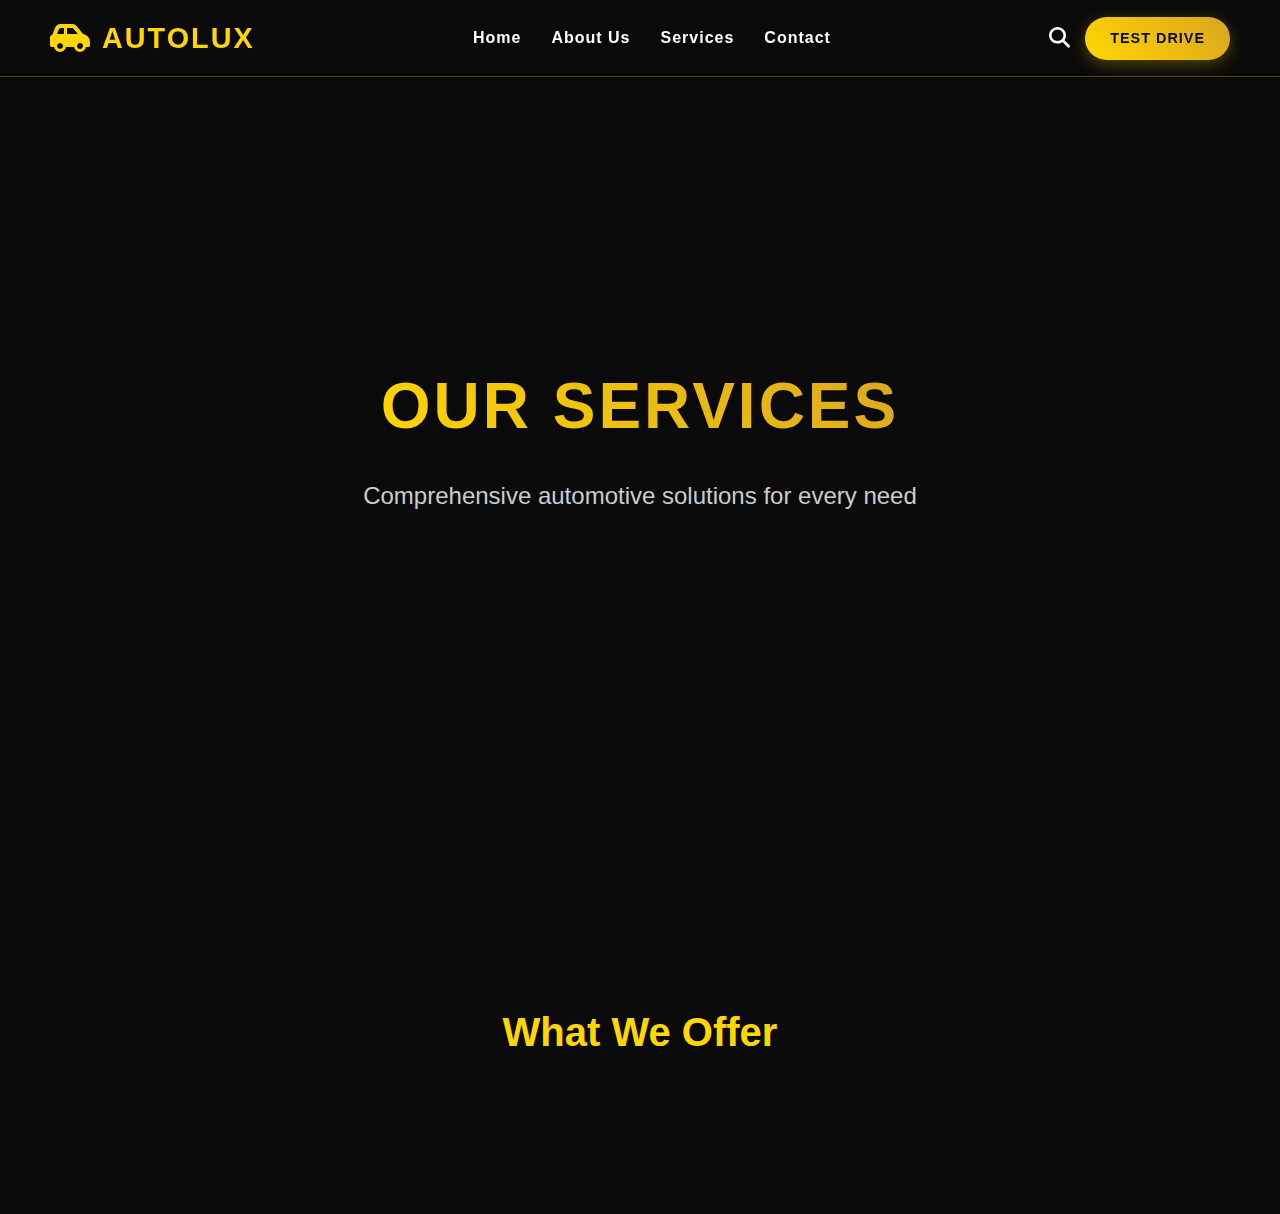
<file: services.html>
<!DOCTYPE html>
<html lang="en">
<head>
    <meta charset="UTF-8">
    <meta name="viewport" content="width=device-width, initial-scale=1.0">
    <title>Services - AutoLux</title>
    <link rel="stylesheet" href="css/styles.css">
    <link rel="stylesheet" href="https://cdnjs.cloudflare.com/ajax/libs/font-awesome/6.4.0/css/all.min.css">
</head>
<body>
    <!-- Navbar -->
    <nav class="navbar" id="navbar">
        <div class="navbar-container">
            <a href="index.html" class="logo">
                <i class="fas fa-car-side"></i>
                AutoLux
            </a>
            
            <ul class="nav-menu" id="nav-menu">
                <li class="nav-item">
                    <a href="index.html" class="nav-link">Home</a>
                </li>
                <li class="nav-item">
                    <a href="about.html" class="nav-link">About Us</a>
                </li>
                <li class="nav-item">
                    <a href="services.html" class="nav-link">Services</a>
                </li>
                <li class="nav-item">
                    <a href="contact.html" class="nav-link">Contact</a>
                </li>
            </ul>
            
            <div class="nav-cta">
                <div class="search-icon">
                    <i class="fas fa-search"></i>
                </div>
                <a href="#" class="cta-button">Test Drive</a>
            </div>
            
            <div class="hamburger" id="hamburger">
                <span></span>
                <span></span>
                <span></span>
            </div>
        </div>
    </nav>

    <!-- Hero Section -->
    <section class="hero services-hero">
        <div class="hero-content">
            <h1>Our Services</h1>
            <p>Comprehensive automotive solutions for every need</p>
        </div>
    </section>

    <!-- Services Overview -->
    <section class="services-overview">
        <div class="container">
            <h2>What We Offer</h2>
            <div class="services
</file>
<file: css/styles.css>
/* ===== VARIABLES ===== */
:root {
    --gold: #FFD700;
    --dark-gold: #DAA520;
    --black: #0A0A0A;
    --white: #FFFFFF;
    --gray: #1A1A1A;
    --light-gray: #2A2A2A;
    --accent: #FF6B6B;
}

/* ===== GLOBAL STYLES ===== */
* {
    margin: 0;
    padding: 0;
    box-sizing: border-box;
    font-family: 'Arial', sans-serif;
}

body {
    background-color: var(--black);
    color: var(--white);
    line-height: 1.6;
    overflow-x: hidden;
}

.container {
    max-width: 1200px;
    margin: 0 auto;
    padding: 0 20px;
}

/* ===== NAVBAR ===== */
.navbar {
    position: fixed;
    top: 0;
    left: 0;
    width: 100%;
    padding: 15px 50px;
    background: rgba(10, 10, 10, 0.85);
    backdrop-filter: blur(10px);
    -webkit-backdrop-filter: blur(10px);
    border-bottom: 1px solid rgba(255, 215, 0, 0.3);
    z-index: 1000;
    transition: all 0.3s ease;
}

.navbar-container {
    display: flex;
    justify-content: space-between;
    align-items: center;
    max-width: 1400px;
    margin: 0 auto;
}

.logo {
    display: flex;
    align-items: center;
    font-size: 1.8rem;
    font-weight: bold;
    color: var(--gold);
    text-decoration: none;
    letter-spacing: 2px;
    text-transform: uppercase;
    transition: all 0.3s ease;
}

.logo i {
    margin-right: 10px;
    font-size: 2rem;
    color: var(--gold);
}

.logo:hover {
    transform: scale(1.05);
    text-shadow: 0 0 10px var(--gold);
}

.nav-menu {
    display: flex;
    list-style: none;
    gap: 30px;
}

.nav-item {
    position: relative;
}

.nav-link {
    color: var(--white);
    text-decoration: none;
    font-weight: 600;
    font-size: 1rem;
    letter-spacing: 1px;
    transition: all 0.3s ease;
    display: flex;
    align-items: center;
    padding: 8px 0;
}

.nav-link:hover {
    color: var(--gold);
}

.nav-link::after {
    content: '';
    position: absolute;
    bottom: 0;
    left: 0;
    width: 0;
    height: 2px;
    background: linear-gradient(90deg, var(--gold), var(--dark-gold));
    transition: width 0.3s ease;
}

.nav-link:hover::after {
    width: 100%;
}

.nav-cta {
    display: flex;
    align-items: center;
    gap: 15px;
}

.cta-button {
    padding: 10px 25px;
    background: linear-gradient(45deg, var(--gold), var(--dark-gold));
    color: var(--black);
    text-decoration: none;
    font-weight: bold;
    border-radius: 30px;
    text-transform: uppercase;
    letter-spacing: 1px;
    font-size: 0.9rem;
    transition: all 0.3s ease;
    position: relative;
    overflow: hidden;
    box-shadow: 0 4px 15px rgba(255, 215, 0, 0.3);
}

.cta-button:hover {
    transform: translateY(-3px);
    box-shadow: 0 6px 20px rgba(255, 215, 0, 0.4);
}

.cta-button.secondary {
    background: transparent;
    color: var(--gold);
    border: 2px solid var(--gold);
}

.cta-button.secondary:hover {
    background: var(--gold);
    color: var(--black);
}

.search-icon {
    color: var(--white);
    font-size: 1.3rem;
    cursor: pointer;
    transition: all 0.3s ease;
}

.search-icon:hover {
    color: var(--gold);
    transform: scale(1.1);
}

.hamburger {
    display: none;
    flex-direction: column;
    cursor: pointer;
}

.hamburger span {
    width: 25px;
    height: 3px;
    background: var(--gold);
    margin: 3px 0;
    transition: 0.3s;
}

.navbar.scrolled {
    padding: 10px 50px;
    background: rgba(10, 10, 10, 0.95);
    box-shadow: 0 5px 20px rgba(0, 0, 0, 0.3);
}

/* ===== HERO SECTION ===== */
.hero {
    height: 100vh;
    display: flex;
    align-items: center;
    justify-content: center;
    position: relative;
    overflow: hidden;
    background: linear-gradient(rgba(10, 10, 10, 0.7), rgba(10, 10, 10, 0.7)), url('https://images.unsplash.com/photo-1552519507-da3b142c6e3d?ixlib=rb-4.0.3&auto=format&fit=crop&w=1920&q=80') center/cover no-repeat;
}

.sedan-hero {
    background: linear-gradient(rgba(10, 10, 10, 0.7), rgba(10, 10, 10, 0.7)), url('https://images.unsplash.com/photo-1553440569-bcc63803a29d?ixlib=rb-4.0.3&auto=format&fit=crop&w=1920&q=80') center/cover no-repeat;
}

.suv-hero {
    background: linear-gradient(rgba(10, 10, 10, 0.7), rgba(10, 10, 10, 0.7)), url('https://images.unsplash.com/photo-1558618047-3c8c76ca7d13?ixlib=rb-4.0.3&auto=format&fit=crop&w=1920&q=80') center/cover no-repeat;
}

.sports-hero {
    background: linear-gradient(rgba(10, 10, 10, 0.7), rgba(10, 10, 10, 0.7)), url('https://images.unsplash.com/photo-1583121274602-3e2820c69888?ixlib=rb-4.0.3&auto=format&fit=crop&w=1920&q=80') center/cover no-repeat;
}

.electric-hero {
    background: linear-gradient(rgba(10, 10, 10, 0.7), rgba(10, 10, 10, 0.7)), url('https://images.unsplash.com/photo-1560914939-aa04625c7c57?ixlib=rb-4.0.3&auto=format&fit=crop&w=1920&q=80') center/cover no-repeat;
}

.about-hero {
    background: linear-gradient(rgba(10, 10, 10, 0.7), rgba(10, 10, 10, 0.7)), url('https://images.unsplash.com/photo-1558618047-3c8c76ca7d13?ixlib=rb-4.0.3&auto=format&fit=crop&w=1920&q=80') center/cover no-repeat;
}

.services-hero {
    background: linear-gradient(rgba(10, 10, 10, 0.7), rgba(10, 10, 10, 0.7)), url('https://images.unsplash.com/photo-1558618047-3c8c76ca7d13?ixlib=rb-4.0.3&auto=format&fit=crop&w=1920&q=80') center/cover no-repeat;
}

.contact-hero {
    background: linear-gradient(rgba(10, 10, 10, 0.7), rgba(10, 10, 10, 0.7)), url('https://images.unsplash.com/photo-1558618047-3c8c76ca7d13?ixlib=rb-4.0.3&auto=format&fit=crop&w=1920&q=80') center/cover no-repeat;
}

.hero-content {
    text-align: center;
    z-index: 2;
    max-width: 800px;
    padding: 0 20px;
}

.hero h1 {
    font-size: 4rem;
    text-transform: uppercase;
    letter-spacing: 3px;
    margin-bottom: 20px;
    background: linear-gradient(45deg, var(--gold), var(--dark-gold));
    -webkit-background-clip: text;
    -webkit-text-fill-color: transparent;
    animation: glow 2s ease-in-out infinite alternate;
}

@keyframes glow {
    from { text-shadow: 0 0 10px var(--gold); }
    to { text-shadow: 0 0 20px var(--gold), 0 0 30px var(--dark-gold); }
}

.hero p {
    font-size: 1.5rem;
    margin-bottom: 30px;
    color: #ccc;
}

.hero-buttons {
    display: flex;
    gap: 20px;
    justify-content: center;
    flex-wrap: wrap;
}

/* ===== CATEGORY SHOWCASE ===== */
.category-showcase {
    padding: 100px 0;
    background: var(--gray);
}

.category-showcase h2 {
    text-align: center;
    font-size: 2.5rem;
    margin-bottom: 50px;
    color: var(--gold);
}

.category-grid {
    display: grid;
    grid-template-columns: repeat(auto-fit, minmax(250px, 1fr));
    gap: 30px;
}

.category-card {
    background: rgba(26, 26, 26, 0.8);
    border: 1px solid rgba(255, 215, 0, 0.3);
    border-radius: 10px;
    padding: 40px 30px;
    text-align: center;
    transition: all 0.3s ease;
}

.category-card:hover {
    transform: translateY(-10px);
    box-shadow: 0 10px 30px rgba(255, 215, 0, 0.2);
    border-color: var(--gold);
}

.category-icon {
    font-size: 3rem;
    color: var(--gold);
    margin-bottom: 20px;
}

.category-card h3 {
    font-size: 1.5rem;
    margin-bottom: 15px;
    color: var(--white);
}

.category-card p {
    color: #ccc;
    margin-bottom: 20px;
}

.category-link {
    color: var(--gold);
    text-decoration: none;
    font-weight: bold;
    display: inline-flex;
    align-items: center;
    transition: all 0.3s ease;
}

.category-link:hover {
    color: var(--dark-gold);
}

.category-link i {
    margin-left: 5px;
    transition: transform 0.3s ease;
}

.category-link:hover i {
    transform: translateX(5px);
}

/* ===== VEHICLE COLLECTION ===== */
.vehicle-collection {
    padding: 100px 0;
}

.vehicle-collection h2 {
    text-align: center;
    font-size: 2.5rem;
    margin-bottom: 50px;
    color: var(--gold);
}

.vehicle-grid {
    display: grid;
    grid-template-columns: repeat(auto-fit, minmax(300px, 1fr));
    gap: 40px;
}

.vehicle-card {
    background: var(--gray);
    border-radius: 10px;
    overflow: hidden;
    transition: all 0.3s ease;
    box-shadow: 0 5px 15px rgba(0, 0, 0, 0.3);
}

.vehicle-card:hover {
    transform: translateY(-10px);
    box-shadow: 0 15px 30px rgba(0, 0, 0, 0.5);
}

.vehicle-image {
    height: 280px;
    overflow: hidden;
}

.vehicle-image img {
    width: 100%;
    height: 100%;
    object-fit: cover;
    transition: transform 0.5s ease;
}

.vehicle-card:hover .vehicle-image img {
    transform: scale(1.1);
}

.vehicle-info {
    padding: 25px;
}

.vehicle-info h3 {
    font-size: 1.5rem;
    margin-bottom: 10px;
    color: var(--gold);
}

.vehicle-info p {
    color: #ccc;
    margin-bottom: 20px;
}

.vehicle-specs {
    display: flex;
    gap: 15px;
    margin-bottom: 20px;
    flex-wrap: wrap;
}

.vehicle-specs span {
    background: rgba(255, 215, 0, 0.1);
    color: var(--gold);
    padding: 5px 10px;
    border-radius: 20px;
    font-size: 0.9rem;
    display: flex;
    align-items: center;
}

.vehicle-specs i {
    margin-right: 5px;
}

.vehicle-price {
    font-size: 1.2rem;
    font-weight: bold;
    color: var(--white);
    margin-bottom: 20px;
}

/* ===== FEATURES SECTION ===== */
.features {
    padding: 100px 0;
    background: var(--gray);
}

.features h2 {
    text-align: center;
    font-size: 2.5rem;
    margin-bottom: 50px;
    color: var(--gold);
}

.features-grid {
    display: grid;
    grid-template-columns: repeat(auto-fit, minmax(250px, 1fr));
    gap: 30px;
}

.feature {
    background: rgba(26, 26, 26, 0.8);
    border: 1px solid rgba(255, 215, 0, 0.3);
    border-radius: 10px;
    padding: 30px;
    text-align: center;
    transition: all 0.3s ease;
}

.feature:hover {
    transform: translateY(-10px);
    box-shadow: 0 10px 30px rgba(255, 215, 0, 0.2);
    border-color: var(--gold);
}

.feature i {
    font-size: 2.5rem;
    color: var(--gold);
    margin-bottom: 20px;
}

.feature h3 {
    font-size: 1.3rem;
    margin-bottom: 15px;
    color: var(--white);
}

.feature p {
    color: #ccc;
}

/* ===== CAPABILITIES SECTION ===== */
.capabilities {
    padding: 100px 0;
}

.capabilities h2 {
    text-align: center;
    font-size: 2.5rem;
    margin-bottom: 50px;
    color: var(--gold);
}

.capabilities-grid {
    display: grid;
    grid-template-columns: repeat(auto-fit, minmax(250px, 1fr));
    gap: 30px;
}

.capability {
    background: var(--gray);
    border-radius: 10px;
    padding: 30px;
    text-align: center;
    transition: all 0.3s ease;
}

.capability:hover {
    transform: translateY(-10px);
    box-shadow: 0 10px 30px rgba(255, 215, 0, 0.2);
}

.capability i {
    font-size: 2.5rem;
    color: var(--gold);
    margin-bottom: 20px;
}

.capability h3 {
    font-size: 1.3rem;
    margin-bottom: 15px;
    color: var(--white);
}

.capability p {
    color: #ccc;
}

/* ===== PERFORMANCE SECTION ===== */
.performance {
    padding: 100px 0;
    background: var(--gray);
}

.performance h2 {
    text-align: center;
    font-size: 2.5rem;
    margin-bottom: 50px;
    color: var(--gold);
}

.performance-grid {
    display: grid;
    grid-template-columns: repeat(auto-fit, minmax(200px, 1fr));
    gap: 30px;
}

.metric {
    background: rgba(26, 26, 26, 0.8);
    border: 1px solid rgba(255, 215, 0, 0.3);
    border-radius: 10px;
    padding: 30px;
    text-align: center;
    transition: all 0.3s ease;
}

.metric:hover {
    transform: translateY(-10px);
    box-shadow: 0 10px 30px rgba(255, 215, 0, 0.2);
    border-color: var(--gold);
}

.metric-value {
    font-size: 2.5rem;
    font-weight: bold;
    color: var(--gold);
    margin-bottom: 10px;
}

.metric-value span {
    font-size: 1.5rem;
    color: var(--white);
}

.metric-label {
    color: #ccc;
    text-transform: uppercase;
    letter-spacing: 1px;
}

/* ===== CHARGING NETWORK ===== */
.charging-network {
    padding: 100px 0;
}

.charging-network h2 {
    text-align: center;
    font-size: 2.5rem;
    margin-bottom: 50px;
    color: var(--gold);
}

.network-map {
    background: var(--gray);
    border-radius: 10px;
    overflow: hidden;
    box-shadow: 0 5px 15px rgba(0, 0, 0, 0.3);
}

.map-placeholder {
    height: 400px;
    display: flex;
    flex-direction: column;
    justify-content: center;
    align-items: center;
    background: rgba(26, 26, 26, 0.8);
}

.map-placeholder i {
    font-size: 4rem;
    color: var(--gold);
    margin-bottom: 20px;
}

.map-placeholder p {
    color: #ccc;
    font-size: 1.2rem;
}

.network-stats {
    display: grid;
    grid-template-columns: repeat(auto-fit, minmax(200px, 1fr));
    gap: 0;
}

.stat {
    background: rgba(26, 26, 26, 0.8);
    padding: 30px;
    text-align: center;
    border-top: 1px solid rgba(255, 215, 0, 0.3);
}

.stat:not(:last-child) {
    border-right: 1px solid rgba(255, 215, 0, 0.3);
}

.stat i {
    font-size: 2rem;
    color: var(--gold);
    margin-bottom: 15px;
}

.stat-value {
    font-size: 2rem;
    font-weight: bold;
    color: var(--white);
    margin-bottom: 10px;
}

.stat-label {
    color: #ccc;
}

/* ===== ABOUT PAGE STYLES ===== */
.about-content {
    padding: 100px 0;
}

.about-grid {
    display: grid;
    grid-template-columns: 1fr 1fr;
    gap: 50px;
    align-items: center;
}

.about-text h2 {
    font-size: 2.5rem;
    color: var(--gold);
    margin-bottom: 30px;
}

.about-text p {
    color: #ccc;
    margin-bottom: 20px;
    line-height: 1.8;
}

.about-image img {
    width: 100%;
    border-radius: 10px;
    box-shadow: 0 10px 30px rgba(0, 0, 0, 0.5);
}

/* ===== MISSION & VISION ===== */
.mission-vision {
    padding: 100px 0;
    background: var(--gray);
}

.mv-grid {
    display: grid;
    grid-template-columns: 1fr 1fr;
    gap: 40px;
}

.mv-card {
    background: rgba(26, 26, 26, 0.8);
    border: 1px solid rgba(255, 215, 0, 0.3);
    border-radius: 10px;
    padding: 40px;
    text-align: center;
    transition: all 0.3s ease;
}

.mv-card:hover {
    transform: translateY(-10px);
    box-shadow: 0 10px 30px rgba(255, 215, 0, 0.2);
    border-color: var(--gold);
}

.mv-icon {
    font-size: 3rem;
    color: var(--gold);
    margin-bottom: 20px;
}

.mv-card h3 {
    font-size: 1.5rem;
    margin-bottom: 15px;
    color: var(--white);
}

.mv-card p {
    color: #ccc;
    line-height: 1.6;
}

/* ===== VALUES ===== */
.values {
    padding: 100px 0;
}

.values h2 {
    text-align: center;
    font-size: 2.5rem;
    margin-bottom: 50px;
    color: var(--gold);
}

.values-grid {
    display: grid;
    grid-template-columns: repeat(auto-fit, minmax(250px, 1fr));
    gap: 30px;
}

.value {
    background: var(--gray);
    border-radius: 10px;
    padding: 30px;
    text-align: center;
    transition: all 0.3s ease;
}

.value:hover {
    transform: translateY(-10px);
    box-shadow: 0 10px 30px rgba(255, 215, 0, 0.2);
}

.value i {
    font-size: 2.5rem;
    color: var(--gold);
    margin-bottom: 20px;
}

.value h3 {
    font-size: 1.3rem;
    margin-bottom: 15px;
    color: var(--white);
}

.value p {
    color: #ccc;
}

/* ===== TEAM ===== */
.team {
    padding: 100px 0;
    background: var(--gray);
}

.team h2 {
    text-align: center;
    font-size: 2.5rem;
    margin-bottom: 50px;
    color: var(--gold);
}

.team-grid {
    display: grid;
    grid-template-columns: repeat(auto-fit, minmax(250px, 1fr));
    gap: 30px;
}

.team-member {
    background: rgba(26, 26, 26, 0.8);
    border: 1px solid rgba(255, 215, 0, 0.3);
    border-radius: 10px;
    padding: 30px;
    text-align: center;
    transition: all 0.3s ease;
}

.team-member:hover {
    transform: translateY(-10px);
    box-shadow: 0 10px 30px rgba(255, 215, 0, 0.2);
    border-color: var(--gold);
}

.member-photo {
    width: 100px;
    height: 100px;
    background: rgba(255, 215, 0, 0.1);
    border-radius: 50%;
    display: flex;
    align-items: center;
    justify-content: center;
    margin: 0 auto 20px;
}

.member-photo i {
    font-size: 3rem;
    color: var(--gold);
}

.team-member h3 {
    font-size: 1.3rem;
    margin-bottom: 10px;
    color: var(--white);
}

.team-member p {
    color: #ccc;
}

/* ===== SERVICES PAGE STYLES ===== */
.services-overview {
    padding: 100px 0;
}

.services-overview h2 {
    text-align: center;
    font-size: 2.5rem;
    margin-bottom: 50px;
    color: var(--gold);
}

.services-grid {
    display: grid;
    grid-template-columns: repeat(auto-fit, minmax(300px, 1fr));
    gap: 40px;
}

.service-card {
    background: var(--gray);
    border-radius: 10px;
    padding: 40px;
    text-align: center;
    transition: all 0.3s ease;
}

.service-card:hover {
    transform: translateY(-10px);
    box-shadow: 0 10px 30px rgba(255, 215, 0, 0.2);
}

.service-icon {
    font-size: 3rem;
    color: var(--gold);
    margin-bottom: 20px;
}

.service-card h3 {
    font-size: 1.5rem;
    margin-bottom: 15px;
    color: var(--white);
}

.service-card p {
    color: #ccc;
    margin-bottom: 20px;
    line-height: 1.6;
}

.service-link {
    color: var(--gold);
    text-decoration: none;
    font-weight: bold;
    display: inline-flex;
    align-items: center;
    transition: all 0.3s ease;
}

.service-link:hover {
    color: var(--dark-gold);
}

.service-link i {
    margin-left: 5px;
    transition: transform 0.3s ease;
}

.service-link:hover i {
    transform: translateX(5px);
}

/* ===== SERVICE PROCESS ===== */
.service-process {
    padding: 100px 0;
    background: var(--gray);
}

.service-process h2 {
    text-align: center;
    font-size: 2.5rem;
    margin-bottom: 50px;
    color: var(--gold);
}

.process-steps {
    display: grid;
    grid-template-columns: repeat(auto-fit, minmax(200px, 1fr));
    gap: 30px;
}

.step {
    background: rgba(26, 26, 26, 0.8);
    border: 1px solid rgba(255, 215, 0, 0.3);
    border-radius: 10px;
    padding: 30px;
    text-align: center;
    transition: all 0.3s ease;
}

.step:hover {
    transform: translateY(-10px);
    box-shadow: 0 10px 30px rgba(255, 215, 0, 0.2);
    border-color: var(--gold);
}

.step-number {
    width: 50px;
    height: 50px;
    background: var(--gold);
    color: var(--black);
    border-radius: 50%;
    display: flex;
    align-items: center;
    justify-content: center;
    font-size: 1.5rem;
    font-weight: bold;
    margin: 0 auto 20px;
}

.step h3 {
    font-size: 1.3rem;
    margin-bottom: 15px;
    color: var(--white);
}

.step p {
    color: #ccc;
}

/* ===== CONTACT PAGE STYLES ===== */
.contact-info {
    padding: 100px 0;
}

.contact-grid {
    display: grid;
    grid-template-columns: repeat(auto-fit, minmax(300px, 1fr));
    gap: 40px;
}

.contact-card {
    background: var(--gray);
    border-radius: 10px;
    padding: 40px;
    text-align: center;
    transition: all 0.3s ease;
}

.contact-card:hover {
    transform: translateY(-10px);
    box-shadow: 0 10px 30px rgba(255, 215, 0, 0.2);
}

.contact-icon {
    font-size: 3rem;
    color: var(--gold);
    margin-bottom: 20px;
}

.contact-card h3 {
    font-size: 1.5rem;
    margin-bottom: 15px;
    color: var(--white);
}

.contact-card p {
    color: #ccc;
    line-height: 1.8;
}

/* ===== CONTACT FORM ===== */
.contact-form-section {
    padding: 100px 0;
    background: var(--gray);
}

.contact-form-section h2 {
    text-align: center;
    font-size: 2.5rem;
    margin-bottom: 50px;
    color: var(--gold);
}

.contact-form {
    max-width: 600px;
    margin: 0 auto;
    background: rgba(26, 26, 26, 0.8);
    border: 1px solid rgba(255, 215, 0, 0.3);
    border-radius: 10px;
    padding: 40px;
}

.form-group {
    margin-bottom: 25px;
}

.form-group label {
    display: block;
    color: var(--white);
    margin-bottom: 8px;
    font-weight: 600;
}

.form-group input,
.form-group select,
.form-group textarea {
    width: 100%;
    padding: 12px;
    background: rgba(255, 255, 255, 0.1);
    border: 1px solid rgba(255, 215, 0, 0.3);
    border-radius: 5px;
    color: var(--white);
    font-size: 1rem;
    transition: all 0.3s ease;
}

.form-group input:focus,
.form-group select:focus,
.form-group textarea:focus {
    outline: none;
    border-color: var(--gold);
    box-shadow: 0 0 10px rgba(255, 215, 0, 0.2);
}

.form-group textarea {
    resize: vertical;
}

.contact-form .cta-button {
    width: 100%;
    margin-top: 10px;
}

/* ===== MAP SECTION ===== */
.map-section {
    padding: 100px 0;
}

.map-section h2 {
    text-align: center;
    font-size: 2.5rem;
    margin-bottom: 50px;
    color: var(--gold);
}

.map-container {
    height: 400px;
    background: var(--gray);
    border-radius: 10px;
    overflow: hidden;
    box-shadow: 0 5px 15px rgba(0, 0, 0, 0.3);
}

.map-placeholder {
    height: 100%;
    display: flex;
    flex-direction: column;
    justify-content: center;
    align-items: center;
    background: rgba(26, 26, 26, 0.8);
}

.map-placeholder i {
    font-size: 4rem;
    color: var(--gold);
    margin-bottom: 20px;
}

.map-placeholder p {
    color: #ccc;
    font-size: 1.2rem;
}

/* ===== FOOTER ===== */
footer {
    background: var(--gray);
    padding: 70px 0 20px;
    border-top: 1px solid rgba(255, 215, 0, 0.3);
}

.footer-content {
    display: grid;
    grid-template-columns: repeat(auto-fit, minmax(250px, 1fr));
    gap: 40px;
    margin-bottom: 50px;
}

.footer-section h4 {
    color: var(--gold);
    font-size: 1.3rem;
    margin-bottom: 20px;
    text-transform: uppercase;
    letter-spacing: 1px;
}

.footer-section p {
    color: #ccc;
    margin-bottom: 20px;
}

.footer-section ul {
    list-style: none;
}

.footer-section ul li {
    margin-bottom: 10px;
}

.footer-section ul li a {
    color: #ccc;
    text-decoration: none;
    transition: color 0.3s ease;
}

.footer-section ul li a:hover {
    color: var(--gold);
}

.social-icons {
    display: flex;
    gap: 15px;
    margin-top: 20px;
}

.social-icons a {
    display: flex;
    align-items: center;
    justify-content: center;
    width: 40px;
    height: 40px;
    background: rgba(255, 215, 0, 0.1);
    color: var(--gold);
    border-radius: 50%;
    transition: all 0.3s ease;
}

.social-icons a:hover {
    background: var(--gold);
    color: var(--black);
    transform: translateY(-5px);
}

.footer-bottom {
    text-align: center;
    padding-top: 20px;
    border-top: 1px solid rgba(255, 255, 255, 0.1);
    color: #ccc;
}

/* ===== RESPONSIVE DESIGN ===== */
@media (max-width: 1024px) {
    .navbar {
        padding: 15px 30px;
    }
    
    .nav-menu {
        gap: 20px;
    }
    
    .hero h1 {
        font-size: 3rem;
    }
    
    .hero p {
        font-size: 1.2rem;
    }
    
    .about-grid,
    .mv-grid {
        grid-template-columns: 1fr;
    }
    
    .about-image {
        order: -1;
    }
}

@media (max-width: 768px) {
    .navbar {
        padding: 15px 20px;
    }
    
    .hamburger {
        display: flex;
    }
    
    .nav-menu {
        position: fixed;
        top: 70px;
        left: -100%;
        width: 100%;
        height: calc(100vh - 70px);
        background: rgba(10, 10, 10, 0.95);
        backdrop-filter: blur(10px);
        flex-direction: column;
        justify-content: flex-start;
        align-items: center;
        padding-top: 50px;
        transition: left 0.5s ease;
        gap: 0;
    }
    
    .nav-menu.active {
        left: 0;
    }
    
    .nav-item {
        width: 100%;
        text-align: center;
        padding: 15px 0;
    }
    
    .nav-link {
        font-size: 1.2rem;
    }
    
    .nav-cta {
        display: none;
    }
    
    .hero h1 {
        font-size: 2.5rem;
    }
    
    .hero p {
        font-size: 1rem;
    }
    
    .hero-buttons {
        flex-direction: column;
        align-items: center;
    }
    
    .category-grid,
    .features-grid,
    .capabilities-grid,
    .performance-grid,
    .network-stats,
    .services-grid,
    .process-steps,
    .contact-grid,
    .values-grid,
    .team-grid,
    .footer-content {
        grid-template-columns: 1fr;
    }
    
    .contact-form {
        padding: 30px 20px;
    }
    
    .social-icons {
        justify-content: center;
    }
}
</file>
